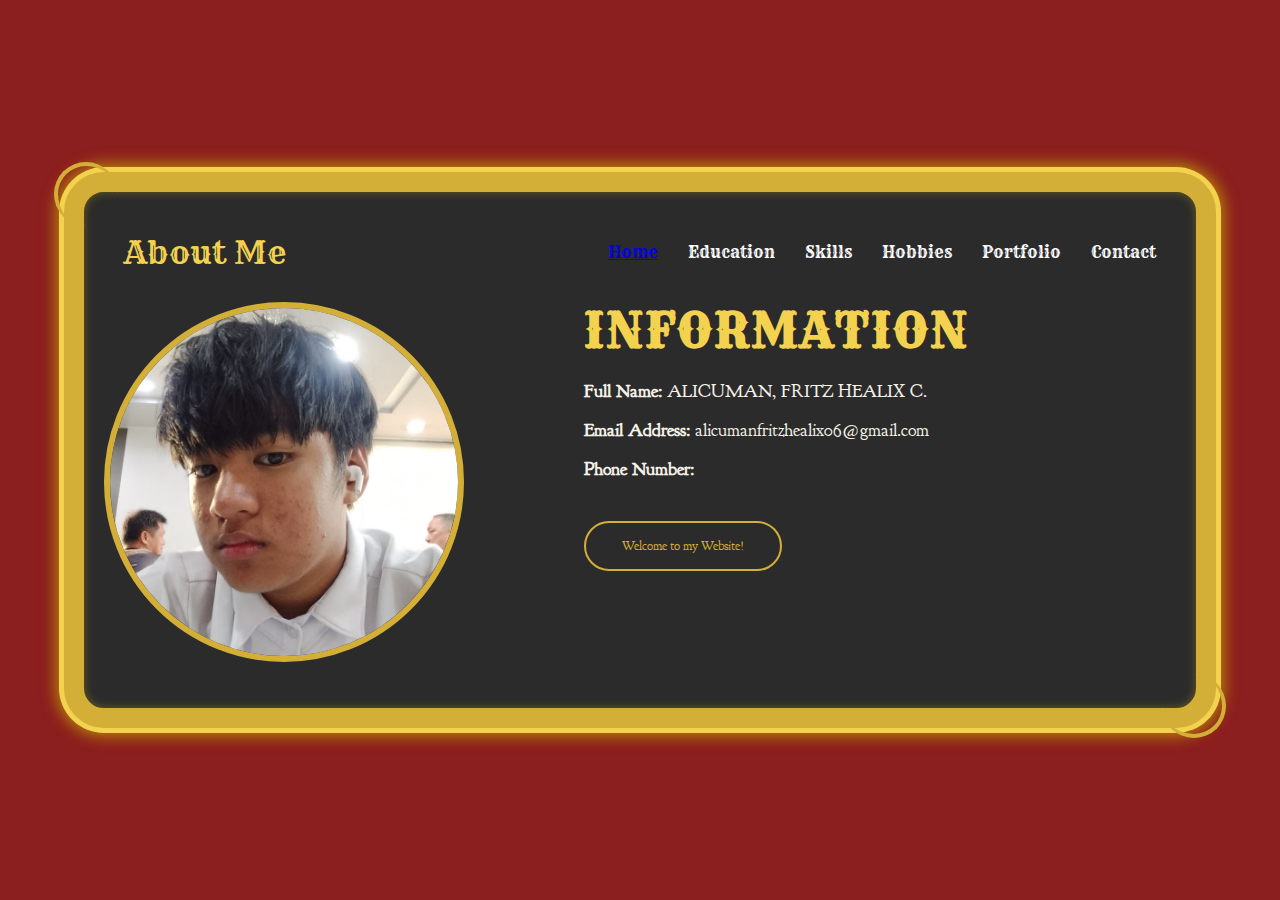
<file: original/original-website.html>
<!doctype html>
<html lang="en">
  <head>
    <meta charset="UTF-8" />
    <meta name="viewport" content="width=device-width, initial-scale=1.0" />
    <title>About Me</title>

    <!-- Google Fonts -->
    <link
      href="https://fonts.googleapis.com/css2?family=Rye&family=Goudy+Bookletter+1911&display=swap"
      rel="stylesheet"
    />
    <link rel="stylesheet" href="original-style.css" />
  </head>
  <body>
    <!-- Fancy frame wrapper -->
    <div class="frame-wrapper">
      <!-- Navigation -->
      <nav>
        <div class="logo">About Me</div>
        <ul class="nav-links">
          <li><a href="index.html">Home</a></li>
          <li>Education</li>
          <li>Skills</li>
          <li>Hobbies</li>
          <li>Portfolio</li>
          <li>Contact</li>
        </ul>
      </nav>

      <!-- Main content -->
      <section class="container">
        <!-- Profile Image -->
        <div class="image-box">
          <img src="picture.jpg" alt="Profile Photo" class="avatar" />
        </div>

        <!-- Info Box -->
        <div class="info-box">
          <h1>INFORMATION</h1>
          <p><strong>Full Name:</strong> ALICUMAN, FRITZ HEALIX C.</p>
          <p><strong>Email Address:</strong> alicumanfritzhealix06@gmail.com</p>
          <p><strong>Phone Number:</strong></p>

          <button>Welcome to my Website!</button>
        </div>
      </section>
    </div>
  </body>
</html>
</file>
<file: original/original-style.css>
/* RESET */
* {
  margin: 0;
  padding: 0;
  box-sizing: border-box;
}

/* COLORS */
:root {
  --red: #8b1e1e;
  --dark-red: #5c1212;
  --cream: #f5f1e8;
  --yellow: #f3d24f;
  --white: #ffffff;
  --gold-base: #d4af37;
  --gold-dark: #b8860b;
  --dark-gray: #2b2b2b;
}

/* BODY OUTER RED BACKGROUND */
body {
  font-family: "Goudy Bookletter 1911", serif;
  color: var(--cream);
  min-height: 100vh;
  display: flex;
  justify-content: center;
  align-items: center;

  background-color: var(--red); /* plain red outer background */
}

/* FANCY FRAME WRAPPER */
.frame-wrapper {
  width: 90%;
  max-width: 1200px;
  padding: 40px;

  /* Dark gray inside */
  background-color: var(--dark-gray);

  /* Gold picture frame with bevel effect */
  border: 20px solid var(--gold-base);
  /* border: 20px solid #d4af37;  */

  border-radius: 40px; /* rounded corners */
  position: relative;

  box-shadow:
    0 0 0 5px #f3d24f,
    /* inner gold highlight */ 0 0 15px 8px #b8860b,
    /* outer depth shadow */ inset 0 0 10px rgba(255, 215, 0, 0.3); /* inner glow */
}

/* DECORATIVE CORNERS */
.frame-wrapper::before,
.frame-wrapper::after {
  content: "";
  position: absolute;
  width: 60px;
  height: 60px;
  border: 4px solid var(--gold-base);
  border-radius: 50%;
  z-index: 2;
  background-color: transparent;
}

/* Top-left corner decoration */
.frame-wrapper::before {
  top: -30px;
  left: -30px;
  border-right: none;
  border-bottom: none;
}

/* Bottom-right corner decoration */
.frame-wrapper::after {
  bottom: -30px;
  right: -30px;
  border-left: none;
  border-top: none;
}

/* NAVIGATION */
nav {
  display: flex;
  justify-content: space-between;
  align-items: center;
  padding-bottom: 30px;
}

/* LOGO */
.logo {
  font-family: "Rye", cursive;
  font-size: 32px;
  color: var(--yellow);
}

/* NAV TABS */
.nav-links {
  list-style: none;
  display: flex;
  gap: 30px;
}

.nav-links li {
  font-family: "Rye", cursive;
  font-size: 16px;
  color: var(--white);
  cursor: pointer;
  transition: 0.3s ease;
}

.nav-links li:hover {
  color: var(--yellow);
  transform: translateY(-3px);
  text-shadow: 0 0 6px rgba(243, 210, 79, 0.6);
}

/* MAIN LAYOUT */
.container {
  display: flex;
  align-items: flex-start; /* top-aligned image/text */
  gap: 120px;
}

/* PROFILE IMAGE */
.avatar {
  width: 360px;
  height: 360px;
  border-radius: 50%;
  object-fit: cover;
  border: 6px solid var(--gold-base);
  margin-left: -20px;
}

/* INFO BOX */
.info-box {
  text-align: left;
}

.info-box h1 {
  font-family: "Rye", cursive;
  font-size: 46px;
  letter-spacing: 2px;
  color: var(--yellow);
  margin-bottom: 20px;
}

.info-box p {
  font-size: 18px;
  margin-bottom: 14px;
}

/* BUTTON */
button {
  margin-top: 25px;
  padding: 14px 36px;
  border: 2px solid var(--gold-base);
  background: transparent;
  color: var(--gold-base);
  font-family: "Goudy Bookletter 1911", serif;
  cursor: pointer;
  border-radius: 30px;
  transition: 0.3s ease;
}

button:hover {
  background-color: var(--gold-base);
  color: var(--red);
}
</file>
